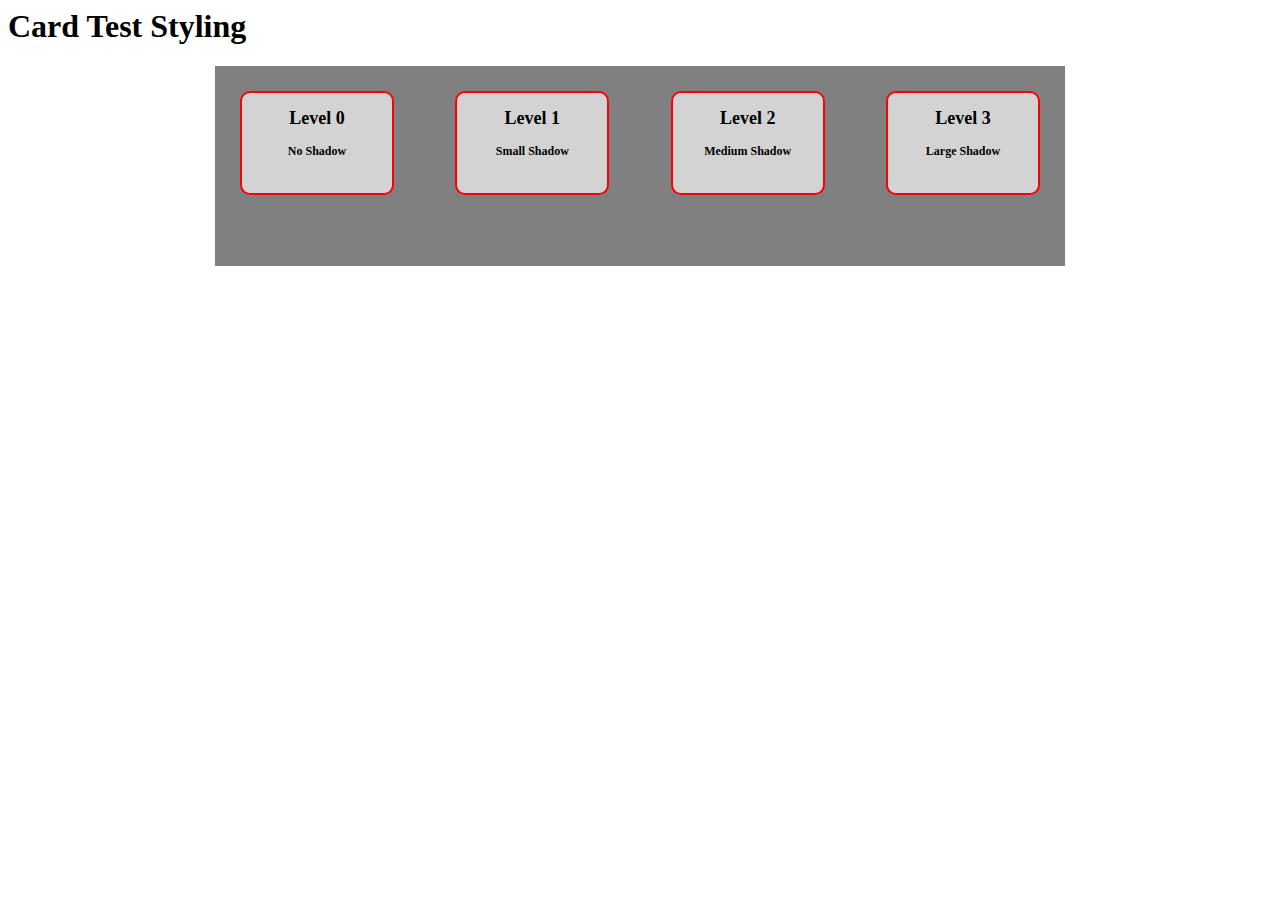
<file: UI/index.html>
<head>
	<title>Card Test</title>
	<link rel="stylesheet" href="styles.css">
</head>

<body>
	<h1> Card Test Styling </h1>

	<div id='cardOuterContainer'>
			<div class='card' id="card0">
				<h2>Level 0<h2> 
				<p>No Shadow</p>
			</div>
			<div class='card' id= "card1">
				<h2>Level 1<h2> 
					<p>Small Shadow</p>
			</div>
			<div class='card' id="card2">
				<h2>Level 2<h2> 
					<p>Medium Shadow</p>
			</div>
			<div class='card' id="card3">
				<h2>Level 3<h2> 
				<p>Large Shadow</p>
			</div>
	</div>
</body>
</file>
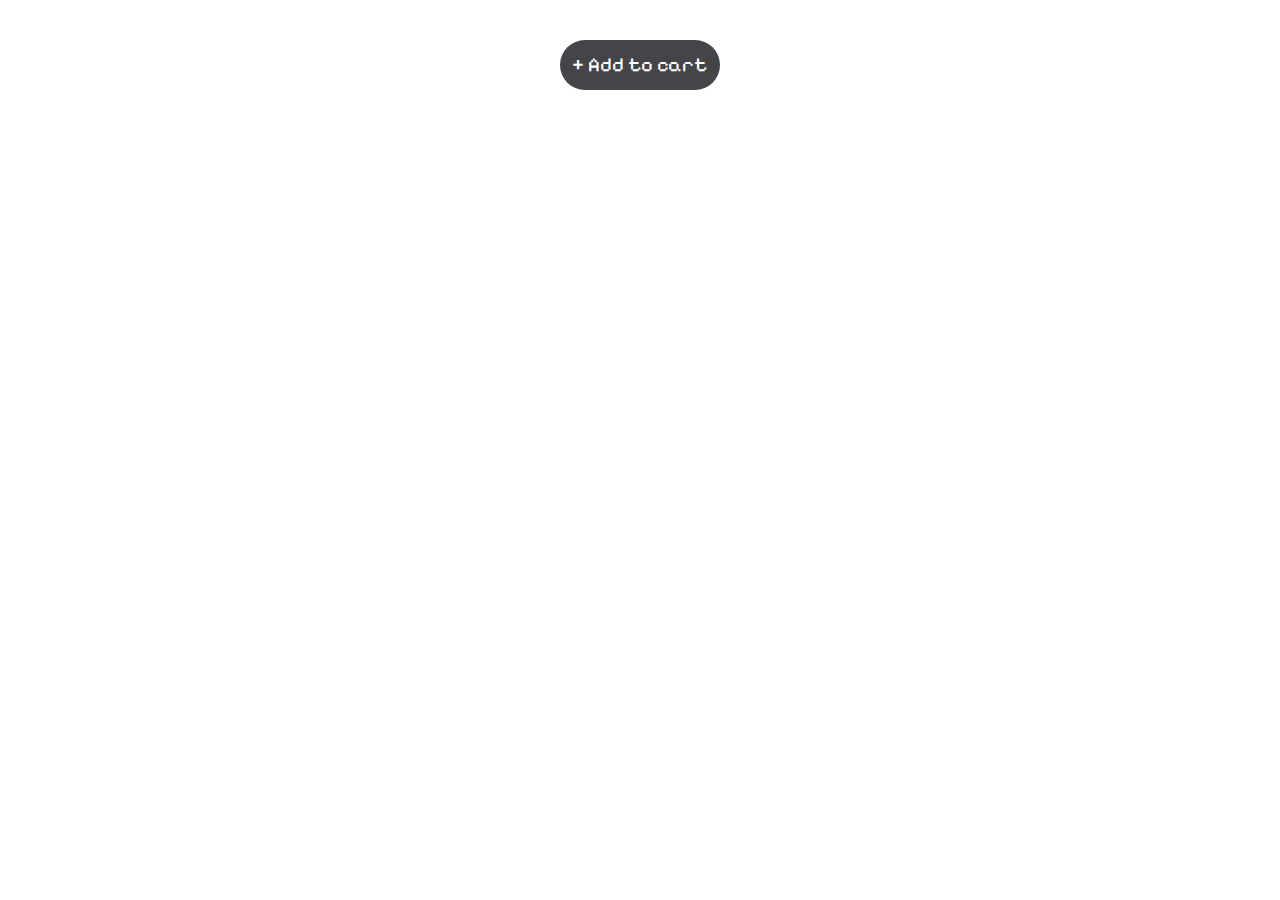
<file: css/button/index.html>
<!DOCTYPE html>
<html lang="en">

<head>
    <meta charset="UTF-8">
    <meta name="viewport" content="width=device-width, initial-scale=1.0">
    <title>Document</title>
    <link rel="stylesheet" href="./styles.css">
    <link rel="preconnect" href="https://fonts.googleapis.com" />
    <link rel="preconnect" href="https://fonts.gstatic.com" crossorigin />
    <link href="https://fonts.googleapis.com/css2?family=Pixelify+Sans:wght@400..700&family=VT323&display=swap"
        rel="stylesheet" />

</head>

<body>

    <div class="rainbow">Rainbow</div>
    <div class="glass">This Glass</div>
    <div class="button"></div>
    <div class="text">+ Add to cart</div>

</body>

</html>
</file>
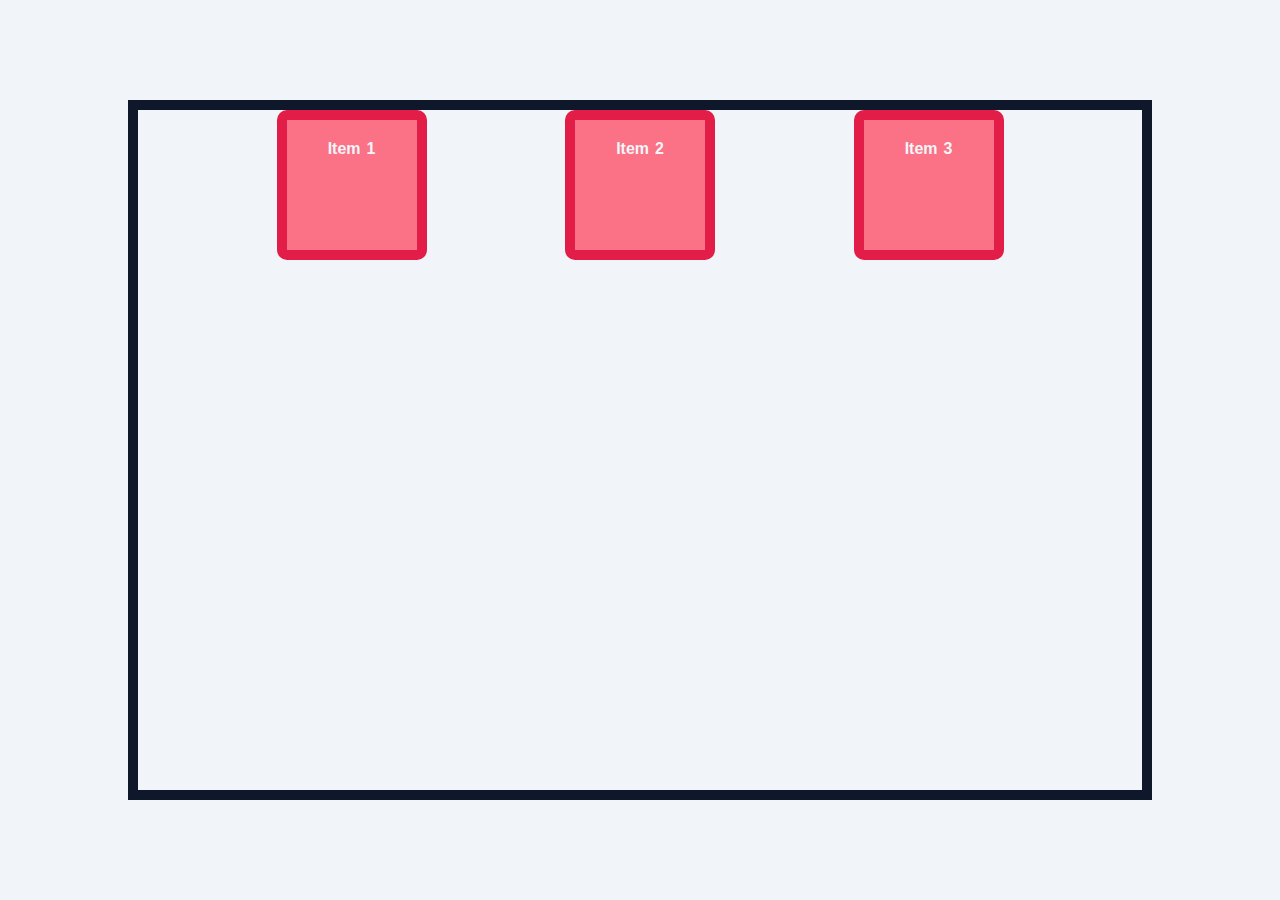
<file: css/flexbox/index.html>
<!DOCTYPE html>
<html lang="en">
<head>
    <meta charset="UTF-8">
    <meta name="viewport" content="width=device-width, initial-scale=1.0">
    <title>Flex Box Practice </title>
    <link rel="stylesheet" href="./styles.css">
</head>
<body>
    <div class="container">
        <div class="item item1">Item 1</div>
        <div class="item item2">Item 2</div>
        <div class="item item3">Item 3</div>
    </div>
</body>
</html>
</file>
<file: UI/styles.css>
#cardOuterContainer {
	background: gray;	
	width: 800px;
	height: 150px;
	margin: auto;
	padding: 25px;
	display: flex;
	justify-content: space-between;
}


.card{
	background: lightgray;
	border: 2px solid red;
	border-radius: 10px;
	height: 100px;
	width: 150px;
	text-align: center
}

p {
	font-size: 12px
}

h2 {
	font-size: 18px
}
</file>
<file: css/button/styles.css>
:root {
    --grey:#454449;
    --black: #32352a;
    --sizeRation: 20px;
}

body {
    display: grid;
    grid-template-columns: 1fr;
    grid-template-rows: 1fr; 
    margin: 40px;
    place-items: center;
}

.text, .glass, .rainbow, .button{
    grid-column: 1;
    grid-row: 1;
    display: flex;
    justify-content: center;
    align-items: center;
}

.text {
    font-family: "Pixelify Sans", sans-serif;
    color:rgb(255, 255, 255);
    background-color: var(--grey);
    font-size: var(--sizeRation);
    height: calc(var(--sizeRation) * 2.5); 
    width: calc(var(--sizeRation) * 8);
    border-radius: calc(var(--sizeRation) * 2.5);
    box-shadow: 0 4px 10px rgb(0,0,0./ .1)
}

.button{
    ba
}

.glass {
    color:bisque
}
</file>
<file: css/flexbox/styles.css>
/* BASE STYLES */
:root {
  --clr-dark: #0f172a;
  --clr-light: #f1f5f9;
  --clr-accent: #e11d48;
}

*,
*::before,
*::after {
  box-sizing: border-box;
}

body {
  margin: 0;
  padding: 0;
  line-height: 1.6;
  word-spacing: 1.4px;
  font-family: "Roboto", sans-serif;
  color: var(--clr-dark);
  background-color: var(--clr-light);
  display: flex;
  justify-content: center;
  align-items: center;
  height: 100vh;
}

.container {
  width: 80%;
  height: 700px;
  margin: 0 auto;
  border: 10px solid var(--clr-dark);
}

.item {
  width: 150px;
  height: 150px;
  background-color: #fb7185;
  padding: 1em;
  font-weight: 700;
  color: var(--clr-light);
  text-align: center;
  border: 10px solid var(--clr-accent);
  border-radius: 10px;
}

/* END OF BASE STYLES */
.container {
  display: flex;
  /* flex-direction: row; */
  justify-content: space-evenly;
}
</file>
